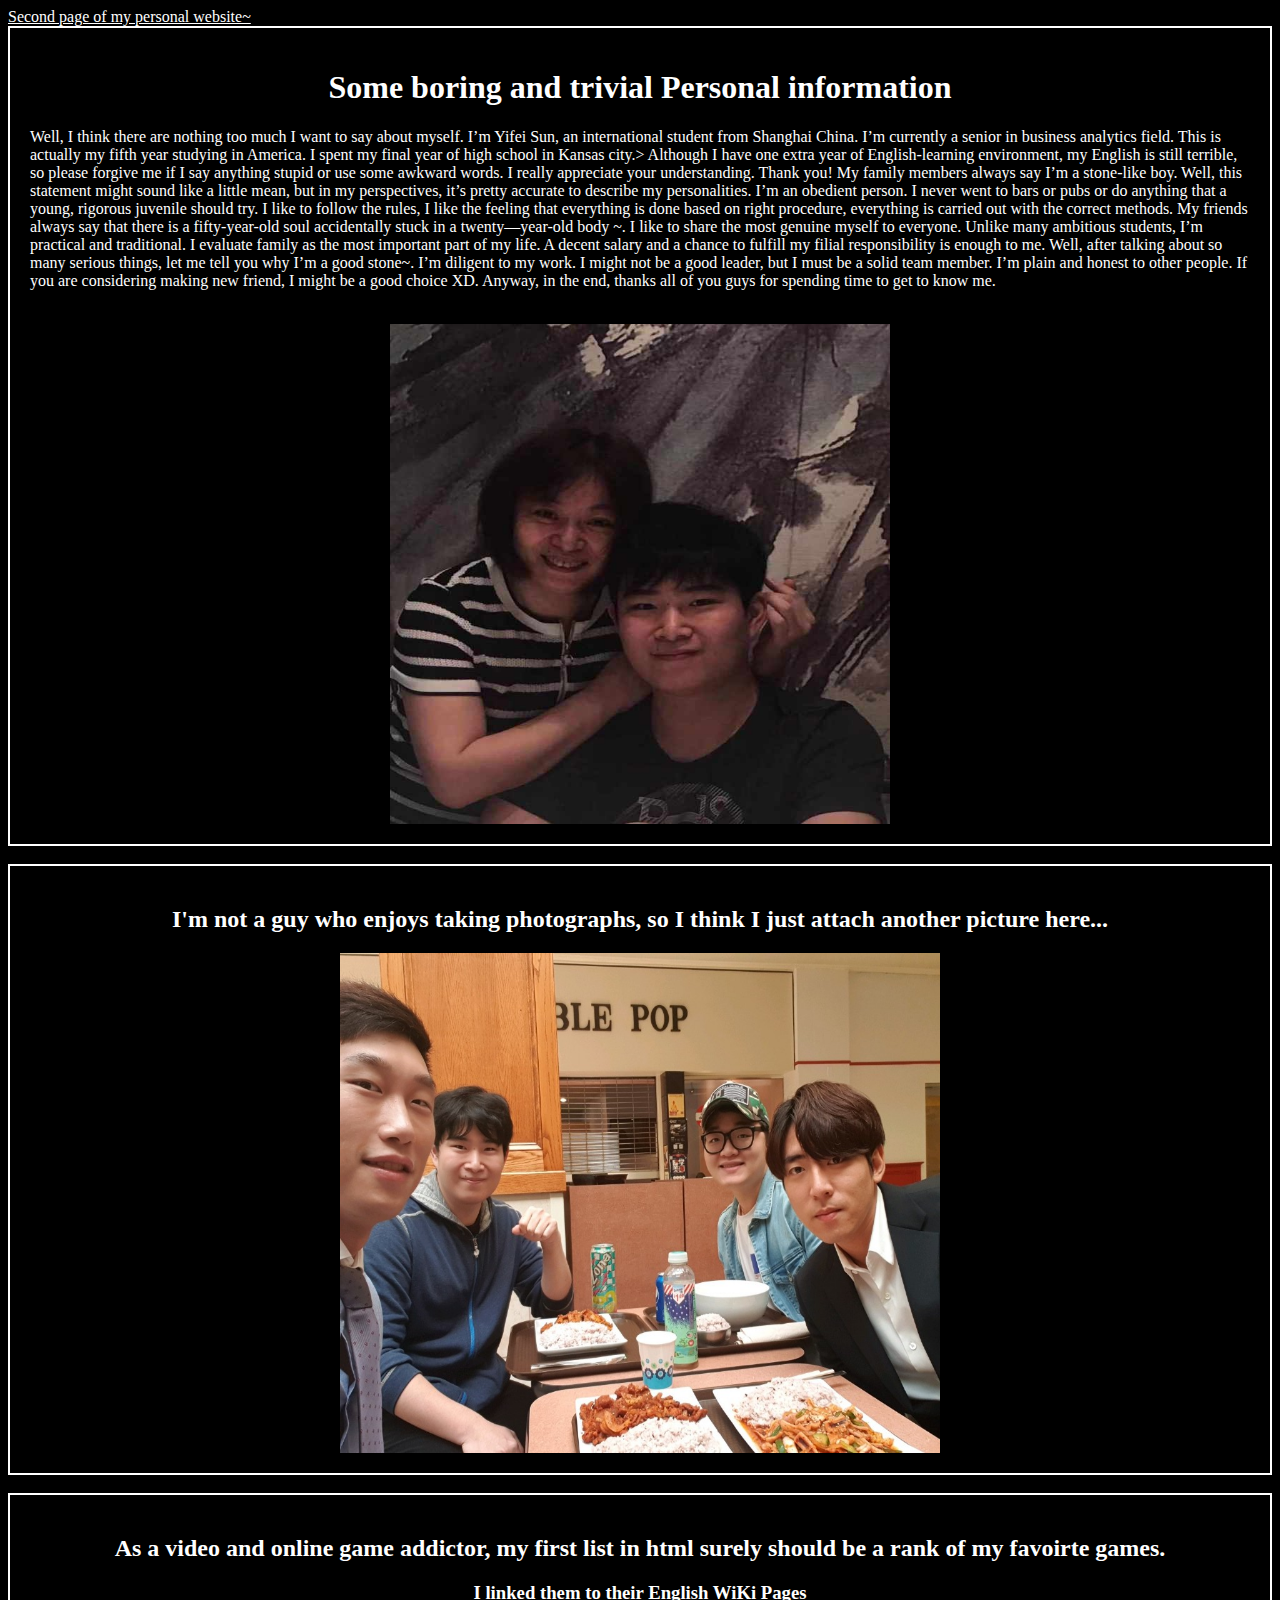
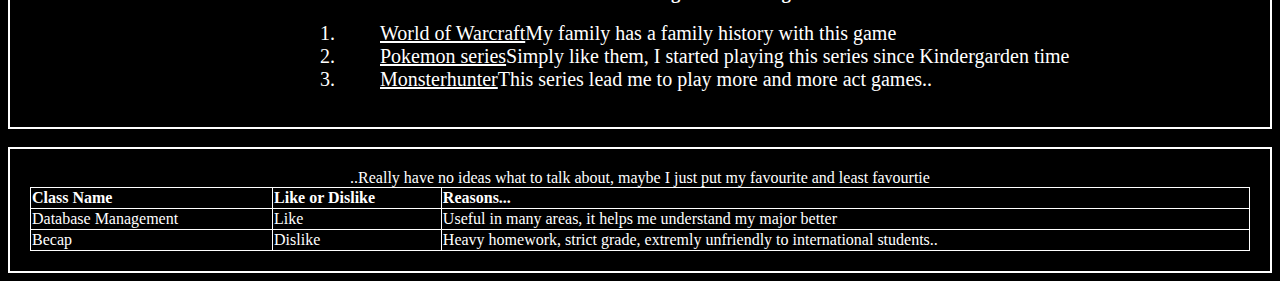
<file: index.html>
<!DOCTYPE html>
<html lang="en-US">

  <head>
    <meta charset="utf-8">
    <title>HW2 index page </title>
	<link rel="stylesheet" type="text/css" href="stylesheet.css">
  </head>

  <body>

    <a href="second.html">Second page of my personal website~</a>
	<div>
	<h1> Some boring and trivial Personal information</h1>
	<p>Well, I think there are nothing too much I want to say about myself.
	   I’m Yifei Sun, an international student from Shanghai China.
	   I’m currently a senior in business analytics field. This is actually my fifth year studying in America. I spent my final year of high school in Kansas city.> 
	   Although I have one extra year of English-learning environment, my English is still terrible, so please forgive me if I say anything stupid or use some awkward words.
	   I really appreciate your understanding. Thank you!
	   My family members always say I’m a stone-like boy. Well, this statement might sound like a little mean, but in my perspectives, it’s pretty accurate to describe my personalities. 
	   I’m an obedient person. I never went to bars or pubs or do anything that a young, rigorous juvenile should try. 
	   I like to follow the rules, I like the feeling that everything is done based on right procedure, everything is carried out with the correct methods. My friends always say that there is a fifty-year-old soul accidentally stuck in a twenty—year-old body ~. I like to share the most genuine myself to everyone. Unlike many ambitious students, I’m practical and traditional. I evaluate family as the most important part of my life. A decent salary and a chance to fulfill my filial responsibility is enough to me. Well, after talking about so many serious things, let me tell you why I’m a good stone~. I’m diligent to my work. I might not be a good leader, but I must be a solid team member. I’m plain and honest to other people. 
	   If you are considering making new friend, I might be a good choice XD. Anyway, in the end, thanks all of you guys for spending time to get to know me.</p>
	<br>
	<img src="picture1.jpg" alt="Me and my mother~" width="500" height="500" class="photo" />
	</div>
	<br>
	<div>
	<h2>I'm not a guy who enjoys taking photographs, so I think I just attach another picture here...</h2>
	<img src="picture2.jpg" alt="Having frineds is really a nice thing" width="600" height="500" class="photo" />
	</div>
	<br>
	<div>
	<h2> As a video and online game addictor, my first list in html surely should be a rank of my favoirte games.</h2>
	<h3>I linked them to their English WiKi Pages</h3>
	<ol>
		<li><a href="https://en.wikipedia.org/wiki/World_of_Warcraft" target="_blank">World of Warcraft</a>My family has a family history with this game</li>
		<li><a href="https://en.wikipedia.org/wiki/Pok%C3%A9mon" target="_blank">Pokemon series</a>Simply like them, I started playing this series since Kindergarden time</li>
		<li><a href="https://en.wikipedia.org/wiki/Monster_Hunter" target="_blank">Monsterhunter</a>This series lead me to play more and more act games..</li>
	</ol>
	</div>
	<br>
	<div>
	<table>
	<caption>..Really have no ideas what to talk about, maybe I just put my favourite and least favourtie </caption>
	<tr>
	<th>Class Name</th>
	<th>Like or Dislike</th>
	<th>Reasons...</th>
	</tr>
	<tr>
	<td>Database Management</td>
	<td>Like</td>
	<td>Useful in many areas, it helps me understand my major better</td>
	</tr>
	<tr>
	<td>Becap</td>
	<td>Dislike</td>
	<td>Heavy homework, strict grade, extremly unfriendly to international students..</td>
	</tr>
	</table>
	</div>
  
  
  
  
  
  </body>

</html>
</file>
<file: stylesheet.css>
h1 {
	background-color:black;
	font-weight:bold;
	color:white;
	text-align:center;
}

p{
	
	background-color:black;
	color:white;
	
}


.photo{
	display: block;
	margin-left:auto;
	margin-right:auto;
	color:black;
}

h2{
	background-color:black;
	font-weight:bold;
	color:white;
	text-align:center;	
}

h3{
	background-color:black;
	font-weight:bold;
	color:white;
	text-align:center;	
	margin-top:10px;
	
}

ol{ padding-left:310px;
	margin-left:auto;
	background-color:black;
	color:white;
	
}

ol li{
	padding-left:40px;
	font-size:20px;
}  

body{ background-color:black;}

table{color:white;}


div{
	
    margin: 0 auto; 
    text-align: left; 
    padding: 20px;
    border: 2px solid white;		
		
}

table,th,td{	
	border: 1px solid white;	
}

table{
	width: 100%;
	border-collapse: collapse;
}

a:link, a:visited { color: white; text-decoration: underline; }
a:hover, a:active { color: lightgray; text-decoration: underline; }
</file>
